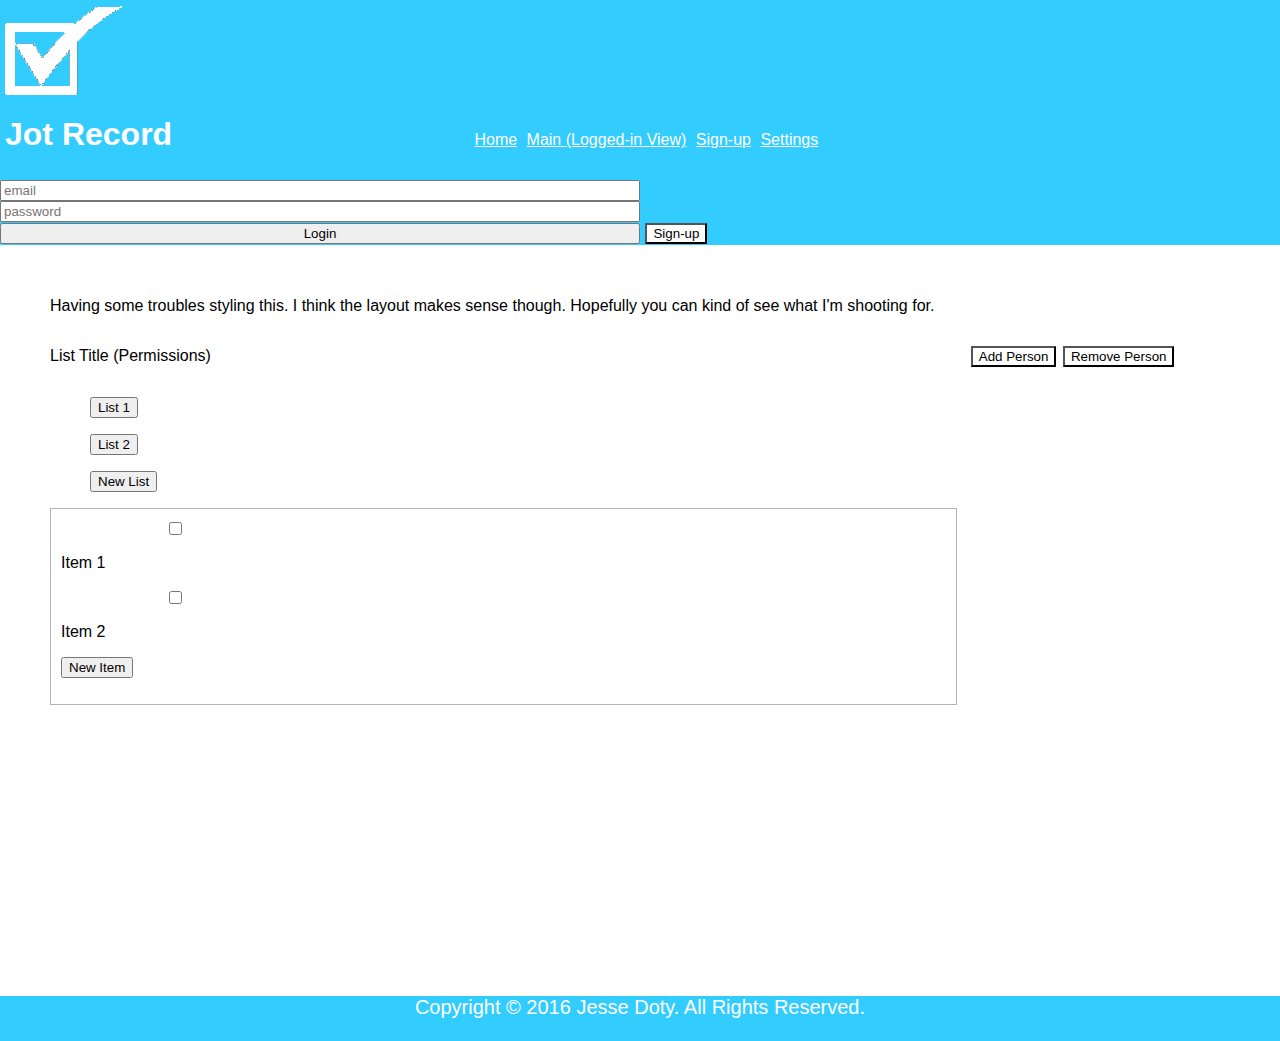
<file: main.html>
<html>
	<title>Jot Record: A Collaborative Checklist Platform</title>
	
	<head>
		<link href="styles/style.css" type="text/css" rel="stylesheet">
		<link href="styles/main.css" type="text/css" rel="stylesheet">
		<link rel="icon" type="image/png" href="favicon.ico">
	</head>

	<body>
		<header>
			<div id="logo">
				<a href="index.html">
				<img src="images/logo.png" title="Custom logo coming soon">
				</a>
				<h1>Jot Record</h1>
			</div>
			<div id="nav">
				<ul>
					<li><a href="index.html">Home</a></li>
					<li><a href="main.html">Main (Logged-in View)</a></li>
					<li><a href="signup.html">Sign-up</a></li>
					<li><a href="settings.html">Settings</a></li>
				</ul>
			</div>
			<div id="login_signup">
				<form id="header_form">
					<input type="text" name="login-email" placeholder="email" />
					<input type="text" name="login-password" placeholder="password" />
					<input type="submit" name="login" value="Login" />
					
					<a href="signup.html">
					<button id="signup_button" type="button">Sign-up</button>
					</a>
				</form>
			</div>
		</header>
		
		<div id="content">
			<p>Having some troubles styling this. I think the layout makes sense though. Hopefully you can kind of see what I'm shooting for.</p>
			<div id="list_menu">
				<div id="list_title">
					<p>List Title (Permissions)</p>
				</div>
				<div id="share_options">
					<button id="add_person" type="button">Add Person</button>
					<button id="remove_person type="button">Remove Person</button>
				</div>
			</div>
			<div id="list_content">
				<div id="tabs">
					<ul>
						<li><form><input type="submit" name="list_tab" value="List 1"></form></li>
						<li><form><input type="submit" name="list_tab" value="List 2"></form></li>
						<li><form><input type="submit" name="new_list" value="New List"></form></li>
					</ul>
				</div>
				<div id="list_container">
					<form id="items">
						<input type="checkbox" name="item" value="Item 1"><p>Item 1</p>
						<input type="checkbox" name="item" value="Item 2"><p>Item 2</p>
						<input type="submit" name="new_item" value="New Item">
					</form>
				</div>
			</div>
		</div>
		
		<footer>
			<p>Copyright &copy; 2016 Jesse Doty. All Rights Reserved.</p>
		</footer>
</html>
</file>
<file: styles/style.css>
html, body {
	font-family: Calibri, Candara, Segoe, "Segoe UI", Optima, Arial, sans-serif;
	margin: 0px;
}

a {
	color: white;
}

a:hover {
	color: black;
}

header {
	background-color: #33ccff;
	color: white;
	/*height: 20%;*/
	width: 100%;
}

#logo {
	display: inline-block;
	width: 18%;
	padding: 5px;
}
#nav {
	display: inline-block;
	width: 60%;
	text-align: center;
}
#nav ul li{
	padding-right: 5px;
	color: white;
	display: inline;
}
#login_signup #user_portal {
	display: inline-block;
	width: 18%;
	text-align: right;
}

#header_form input{
	width: 50%;
}

#signup_button #login_button {
	margin-top: 10px;
	width: 50%;
}

#content #signup_form label {
	font-weight: bold;
	margin: 10px 0px 5px 0px;
}
#content #signup_form input[type="submit"] {
	margin: 15px 0px;
}

.error {
	color: red;
}

#content {
	padding: 20px 50px;
	height:75%;
}

#have_mercy {
	font-weight: bold;
	text-align: center;
}

footer {
	background-color: #33ccff;
	color: white;
	font-size: 20px;
	height: 5%;
	width: 100%;
	text-align: center;
}
</file>
<file: styles/main.css>
#list_menu {
	display: inline-block;
	width: 100%;
}

#list_title {
	display: inline-block;
	width: 50%;
}

#share_options  {
	display: inline-block;
	width: 45%;
	text-align: right;
	padding-right: 20px;
}

#share_options button {
	
}

#list_content {
	display: inline-block;
	width: 100%;
} 

#list_tabs {
	display: inline-block;
	width: 15%;
	text-align: right;
}

ul {
	list-style-type: none;
}

#list_container {
	display: inline-block;
	width: 75%;
	border: solid 1px #b3b3b3;
	padding: 10px;
}

#items input[type="checkbox"] {
	display: inline-block;
	width: 25%;
}

button {
	margin: 1px;
	background-color: white;
	color: black;
}

.list_button.current_list {
	background-color: #d9d9d9;
}
</file>
